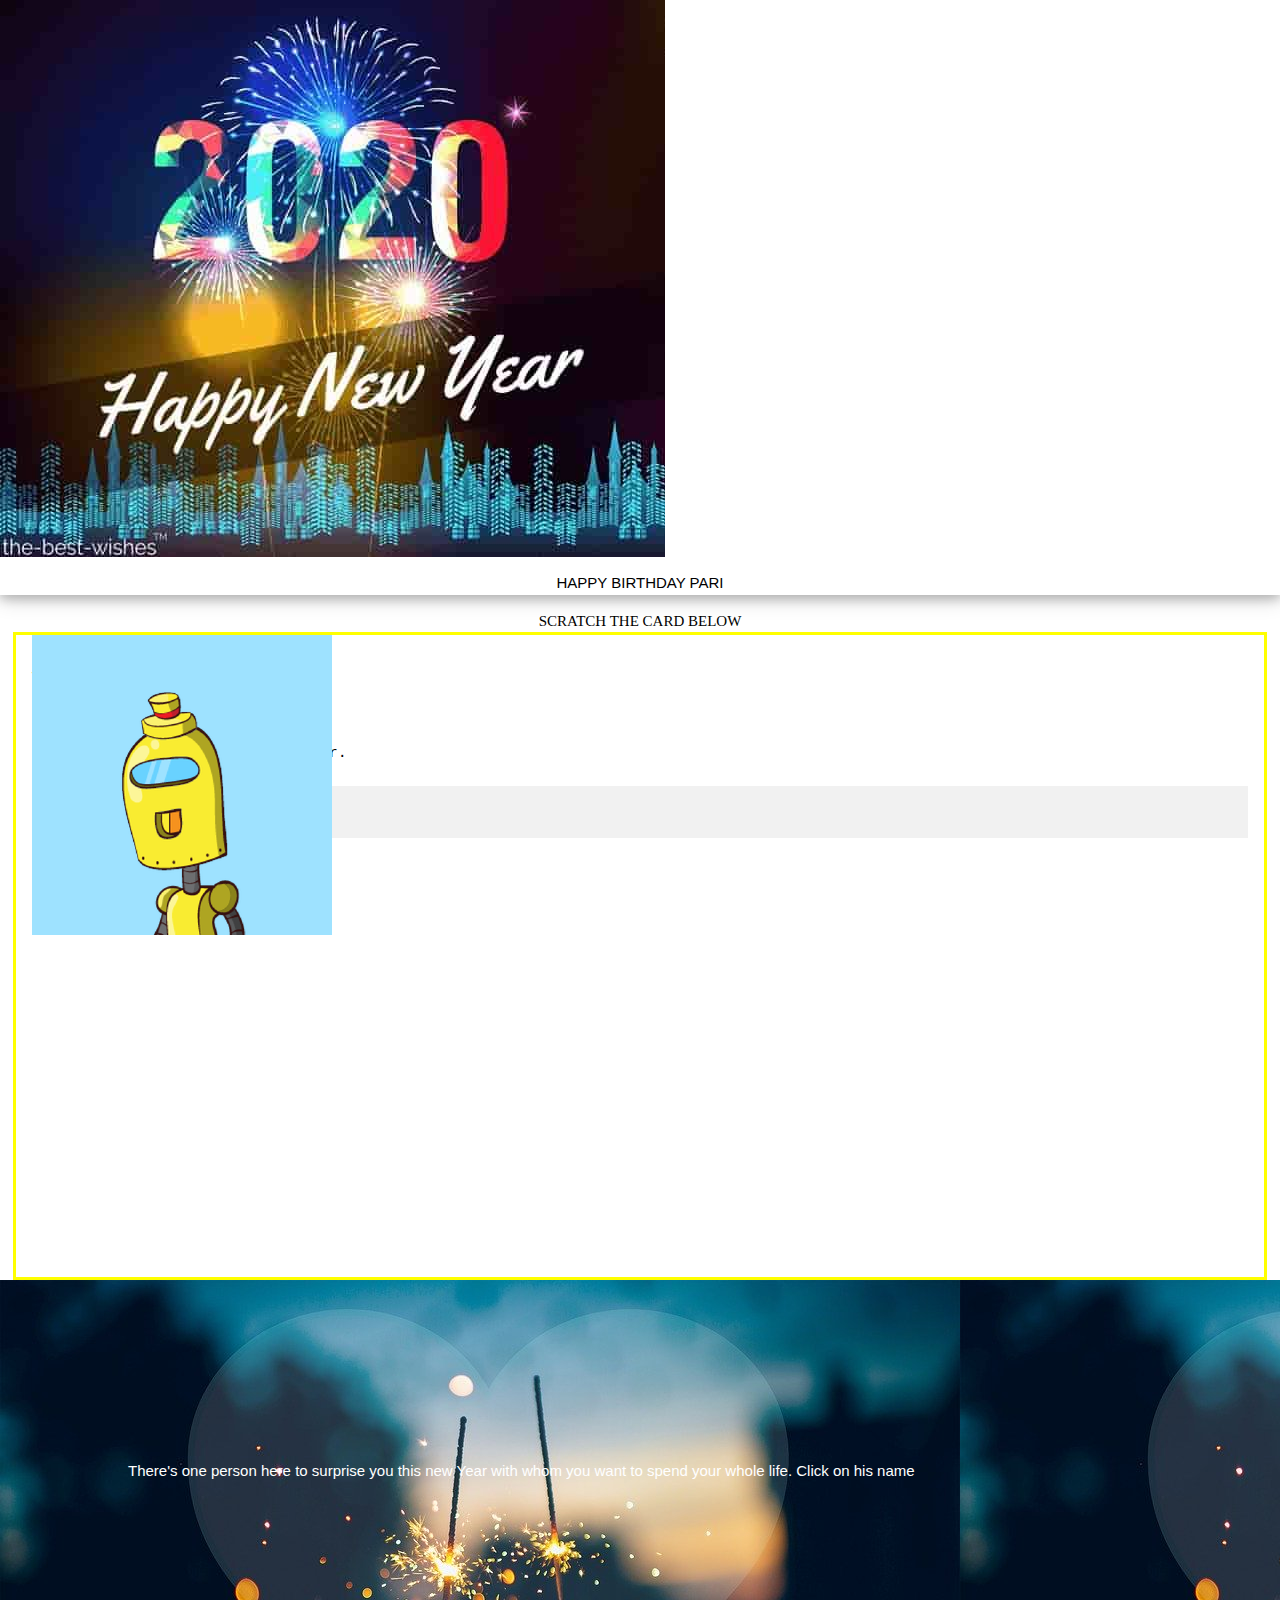
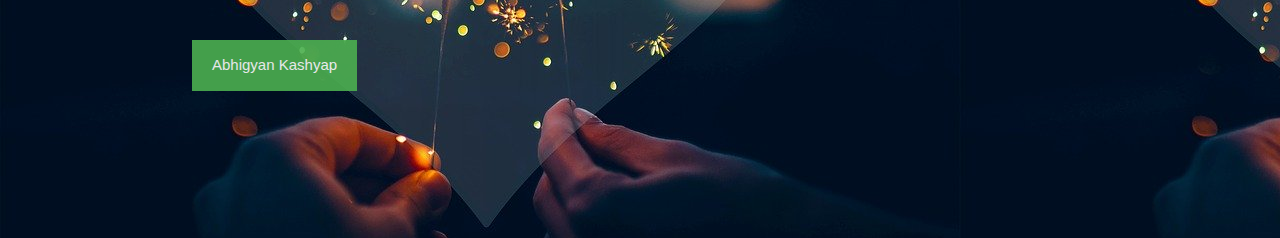
<file: index.html>
<!DOCTYPE html>
<html>
<link rel="stylesheet" href="https://www.w3schools.com/w3css/4/w3.css">
<script src="https://code.jquery.com/jquery-1.12.4.min.js"></script>
<link rel="stylesheet" href="stylesResponsive.css">
<link rel="stylesheet" href="ResponsiveNormalPh.css">
<link rel="stylesheet" href="LargePh.css">

<style>


.container {
  border: 3px solid yellow;
  position: relative;
  height:72vh;
  width:98vw;
  margin-left: 1vw;
  -webkit-user-select: none;
  -moz-user-select: none;
  -ms-user-select: none; 
  -o-user-select: none;
  user-select: none;
}

.canvas {
  position: absolute;
  top: 0;
}

 
body {font-family: Arial, Helvetica, sans-serif;}
* {box-sizing: border-box;}

/* Full-width input fields */
input[type=text], input[type=password] {
  width: 100%;
  padding: 15px;
  margin: 5px 0 22px 0;
  display: inline-block;
  border: none;
  background: #f1f1f1;
}

/* Add a background color when the inputs get focus */
input[type=text]:focus, input[type=password]:focus {
  background-color: #ddd;
  outline: none;
}

/* Set a style for all buttons */
button {
  background-color: #4CAF50;
  color: white;
  padding: 14px 20px;
  margin: 8px 0;
  border: none;
  cursor: pointer;
  width: 100%;
  opacity: 0.9;
}

button:hover {
  opacity:1;
}

/* Extra styles for the cancel button */
.cancelbtn {
  padding: 14px 20px;
  background-color: #f44336;
}

/* Float cancel and signup buttons and add an equal width */
.cancelbtn, .signupbtn {
  float: left;
  width: 50%;
}

/* Add padding to container elements */
.container {
  padding: 16px;
}

/* The Modal (background) */
.modal {
  display: none; /* Hidden by default */
  position: fixed; /* Stay in place */
  z-index: 1; /* Sit on top */
  left: 0;
  top: 0;
  width: 100%; /* Full width */
  height: 100%; /* Full height */
  overflow: auto; /* Enable scroll if needed */
  background-color: #474e5d;
  padding-top: 50px;
}

/* Modal Content/Box */
.modal-content {
  background-color: #fefefe;
  margin: 5% auto 15% auto; /* 5% from the top, 15% from the bottom and centered */
  border: 1px solid #888;
  width: 80%; /* Could be more or less, depending on screen size */
}

/* Style the horizontal ruler */
hr {
  border: 1px solid #f1f1f1;
  margin-bottom: 25px;
}
 
/* The Close Button (x) */
.close {
  position: absolute;
  right: 35px;
  top: 15px;
  font-size: 40px;
  font-weight: bold;
  color: #f1f1f1;
}

.close:hover,
.close:focus {
  color: #f44336;
  cursor: pointer;
}




/* Change styles for cancel button and signup button on extra small screens */
@media screen and (max-width: 300px) {
  .cancelbtn, .signupbtn {
     width: 100%;
  }
}
</style>

<script>
$(document).ready(function(){
    $("#submit1").hide();
    $("#submit2").hide();
    $("#myInput1").on("input", function(){
      $("#myInput2").on("input", function(){
    var string1 = myInput1.value;
    var string2 = myInput2.value;
        if (string2 == "iloveabhigyan" && string1 =="pagolpuali") {
          $("#submit1").show();
        }
        else if (string2 == "happybirthday" && string1 =="iampari") {
          $("#submit2").show();
        }
    });
  });
});
</script>

<script>
$(document).ready(function(){
    $(".hideP").hide();
    $("#pariPass").on("input", function(){
    var string = pariPass.value;
        if (string == "pauli kon") {
          $(".hideP").show();
        }
    });
  });
</script>

<body>

<div class="newYear w3-hover-shadow"> 
  <img src="images/2020.jpg" id="hny">
  <div id="hbd"> 
      <p id="hbdpari" class="w3-center"> HAPPY BIRTHDAY PARI</p>
  </div>

</div>

<div style="font-family:'Allura';" class="w3-center"> SCRATCH THE CARD BELOW</div>

<div class="newYear2 w3-hover-shadow"> 
  
  <div class="container" id="js-container">
  <canvas class="canvas" id="js-canvas" width="300" height="300"></canvas>
  <div class="form" style="visibility: hidden;">
    <p>The secret code is:</p>
    <p>ULLU BANAYA BADA MAZA AAYA</p>
    <p><code>Lol. You need password. Come later. </code></p>
    
    <input id="pariPass" type="password" placeholder="Enter Password" required>

    <div> 
      <p class="hideP w3-center">WELCOME BACK JAAN. <p>
      <p class="hideP w3-center">I made an account for Parishmita too. Hi Pari. </p>
      <p class="hideP w3-center">USER ID: happybirthday PASSWORD: iampari </p>
    </div>

  </div>  
</div>

</div>

<div class="newYear3 w3-hover-shadow" style="background-image: url('images/abc.jpg'); height:62vh"> 

  <div id="start" style="margin-left: 10vw; margin-right: 10vw; margin-top:20vh; color: white; position:absolute">There's one person here to surprise you this new Year with whom you want to spend your whole life. Click on his name</div>

<button onclick="document.getElementById('id01').style.display='block'" style="width:auto;position:absolute; margin-top: 40vh; margin-left: 15vw">Abhigyan Kashyap</button>

</div>



<div id="id01" class="modal" style="width:100%;">
  <span onclick="document.getElementById('id01').style.display='none'" class="close" title="Close Modal">&times;</span>
  <form class="modal-content">
    <div class="container" style="border:none; width:100%">
      <h1>Log In</h1>
      <p>You can proceed if correct credentials are entered atleast once. Enter User Name first and only then password</p>
      <hr>
      <label for="email"><b>User ID</b></label>
      <input id="myInput1" type="text" placeholder="Enter Name" name="email" required>

      <label for="psw"><b>Password</b></label>
      <input id="myInput2" type="password" placeholder="Enter Password" required>
      
      <a href="index1.html"> <div class="w3-button w3-green w3-hover-red" id="submit1">Hi Paro Maina. Click me</div> </a>
      <a href="index2.html"><div class="w3-button w3-green w3-hover-red" id="submit2">Hi Pari. Click me</div></a>
    
    </div>
  </form>
</div>

<script>
// Get the modal
var modal = document.getElementById('id01');

// When the user clicks anywhere outside of the modal, close it
window.onclick = function(event) {
  if (event.target == modal) {
    modal.style.display = "none";
  }
}
</script>

<script>
  (function() {
  
  'use strict';
  
  var isDrawing, lastPoint;
  var container    = document.getElementById('js-container'),
      canvas       = document.getElementById('js-canvas'),
      canvasWidth  = canvas.width,
      canvasHeight = canvas.height,
      ctx          = canvas.getContext('2d'),
      image        = new Image(),
      brush        = new Image();
      
  // base64 Workaround because Same-Origin-Policy
  image.src = '[data-uri]';
  image.onload = function() {
    ctx.drawImage(image, 0, 0);
    // Show the form when Image is loaded.
    document.querySelectorAll('.form')[0].style.visibility = 'visible';
  };
  brush.src = '[data-uri]';
  
  canvas.addEventListener('mousedown', handleMouseDown, false);
  canvas.addEventListener('touchstart', handleMouseDown, false);
  canvas.addEventListener('mousemove', handleMouseMove, false);
  canvas.addEventListener('touchmove', handleMouseMove, false);
  canvas.addEventListener('mouseup', handleMouseUp, false);
  canvas.addEventListener('touchend', handleMouseUp, false);
  
  function distanceBetween(point1, point2) {
    return Math.sqrt(Math.pow(point2.x - point1.x, 2) + Math.pow(point2.y - point1.y, 2));
  }
  
  function angleBetween(point1, point2) {
    return Math.atan2( point2.x - point1.x, point2.y - point1.y );
  }
  
  // Only test every `stride` pixel. `stride`x faster,
  // but might lead to inaccuracy
  function getFilledInPixels(stride) {
    if (!stride || stride < 1) { stride = 1; }
    
    var pixels   = ctx.getImageData(0, 0, canvasWidth, canvasHeight),
        pdata    = pixels.data,
        l        = pdata.length,
        total    = (l / stride),
        count    = 0;
    
    // Iterate over all pixels
    for(var i = count = 0; i < l; i += stride) {
      if (parseInt(pdata[i]) === 0) {
        count++;
      }
    }
    
    return Math.round((count / total) * 100);
  }
  
  function getMouse(e, canvas) {
    var offsetX = 0, offsetY = 0, mx, my;

    if (canvas.offsetParent !== undefined) {
      do {
        offsetX += canvas.offsetLeft;
        offsetY += canvas.offsetTop;
      } while ((canvas = canvas.offsetParent));
    }

    mx = (e.pageX || e.touches[0].clientX) - offsetX;
    my = (e.pageY || e.touches[0].clientY) - offsetY;

    return {x: mx, y: my};
  }
  
  function handlePercentage(filledInPixels) {
    filledInPixels = filledInPixels || 0;
    console.log(filledInPixels + '%');
    if (filledInPixels > 50) {
      canvas.parentNode.removeChild(canvas);
    }
  }
  
  function handleMouseDown(e) {
    isDrawing = true;
    lastPoint = getMouse(e, canvas);
  }

  function handleMouseMove(e) {
    if (!isDrawing) { return; }
    
    e.preventDefault();

    var currentPoint = getMouse(e, canvas),
        dist = distanceBetween(lastPoint, currentPoint),
        angle = angleBetween(lastPoint, currentPoint),
        x, y;
    
    for (var i = 0; i < dist; i++) {
      x = lastPoint.x + (Math.sin(angle) * i) - 25;
      y = lastPoint.y + (Math.cos(angle) * i) - 25;
      ctx.globalCompositeOperation = 'destination-out';
      ctx.drawImage(brush, x, y);
    }
    
    lastPoint = currentPoint;
    handlePercentage(getFilledInPixels(32));
  }

  function handleMouseUp(e) {
    isDrawing = false;
  }
  
})();
</script>

</body>
</html>
</file>
<file: stylesResponsive.css>
/* Extra small devices (phones, 600px and down) */
@media only screen and (max-width: 320px){


.profile_pic {
    border-radius:50%;
    width:20vw;
    margin-left:70vw;
    margin-top:7vh;
    margin-bottom: 30vh;
  	visibility: hidden;
}

.profile_pic1 {
   border-radius:10%;
   width:30vw;
   height:15vh;
   position:absolute;
   margin-top:-60vh;
   margin-left:60vw;
}

.div1{
	background-image: url("images/abc.jpg");
	background-repeat: no-repeat;
	background-size: cover;
	margin-left: -6.5vw;
	max-width:100vw;
	min-width:100vw;
	max-height:62vh;
	min-height:62vh;
	width:100vw;
	height:62vh;
	overflow: hidden;
}

#name{
	color: white;
	margin-top: -10vh;
	font-family:'Allura';
	position:absolute;
	font-size: 7.5vw;
	opacity:1;
	font-style: bold;
	margin-left: 2vw;
}

#downarrow{
	position:absolute;
	margin-top: -12vh;
	margin-left:19vw;
	height:3.5vh;
	width:5vw;
	color:white;
}

#snow1{
	opacity:0.3;
	position:absolute;
	width: 65vw;
	max-width: 65vw;
	min-width: 65vw;
	height:79vh;
	max-height:59vh;
	min-height:59vh;
	margin-left:-6.5vw;
	margin-top:-2vh;
}

#snow2{
	opacity:0.3;
	position:absolute;
	width: 65vw;
	max-width: 65vw;
	min-width: 65vw;
	height:59vh;
	max-height:59vh;
	min-height:59vh;
	margin-left:22vw;
	margin-top:-2vh;
}

#quote1a{
	margin-top: -37.5vh;
	font-size: 3.6vw;
	position:absolute;
	font-family: 'Allura';
	margin-left: -4vw;
	animation-iteration-count: infinite;
}


#strip{
	opacity:0.4;
	background: black;
	position: absolute;
	height: 63.5vh;
	max-height: 63.5vh;
	min-height: 63.5vh;
	margin-top: -62.25vh;
	margin-left:-6.5vw;
	width:100vw;
	max-width:100vw;
	min-width:100vw;
	cursor: url(http://cur.cursors-4u.net/cursors/cur-2/cur121.cur),auto;
}

#strip2{
	opacity:0.6;
	background: black;
	position: absolute;
	height:14vh;
	margin-top: -14vh;
	margin-left:-6.5vw;
	width:100vw;
	cursor: url(http://cur.cursors-4u.net/cursors/cur-2/cur121.cur),auto;
}

.quote {
  overflow: hidden; /* Ensures the content is not revealed until the animation */
  white-space: nowrap; /* Keeps the content on a single line */
  margin: 0 auto; /* Gives that scrolling effect as the typing happens */
  letter-spacing: .1em; /* Adjust as needed */
  animation: 
    typing 6.5s steps(70, end),
    step-end infinite;
}


.aboutMeDivPh{
	background: black;
	margin-left: -6.5vw;
	margin-top: 62vh;
	max-width:100vw;
	min-width:100vw;
	max-height:70vh;
	min-height:70vh;
	width:100vw;
	height:70vh;
	position: absolute;
	overflow: hidden;
}

#aboutAngzPh{	
	color: white;
	margin-left:38vw;
	margin-top:2vh;
	position: absolute;
	font-family:'Raleway';
	font-size: 3vw;
	font-style: bold; 
}

#LIbadgePh{
	margin-left: 11vw;
	margin-top:5vh;
	position: absolute;
}

#descAboutPh{
	color: black;
	margin-top: 16vh;
	font-family: 'Raleway';
	position:absolute;
	margin-left: 5vw;
	font-size: 1.5vw; 

}

#aboutPara1Ph{
	font-size: 5vw;
	margin-top: 25vh;
}

#aboutPara2Ph{
	font-size: 3.2vw;
}

#aboutPara3Ph{
	font-size: 3.2vw;
	margin-right: 10vw;
}

.readAboutMorePh{
	font-size: 2.5vw;
	margin-top: 66vh;
	margin-left: 65vw;
	padding: 5px;
}

#scratchLine{
	margin-top:50vh;
	margin-left: 10vw;
	font-family:'Allura';
	font-size:25px;
}


.parallax{
	background-attachment: fixed;
	background-position: center;
  	background-repeat: no-repeat;
  	background-size: cover;
	margin-top: 132vh;
	margin-left: -6.5vw;
	max-width:100vw;
	min-width:100vw;
	max-height:62vh;
	min-height:62vh;
	width:100vw;
	height:62vh;
	cursor: url(http://cur.cursors-4u.net/cursors/cur-2/cur220.cur),auto;
}

#getCvText {
	color: white;
	margin-left:8vw;
	margin-top:-60vh;
	position: absolute;
	font-family:'Raleway';
	font-size: 5vw;
	font-style: bold;
}

#belowParallax{
	margin-top:-10vh;
	margin-left:-6.5vw;
	height:10vh; 
	width: 100vw; 
	background: #000000;
}

#strip3{
	height:62vh; 
	margin-top: -62vh; 
	margin-left: -6.5vw; 
	width: 100vw; 
	background: black; 
	opacity: 1; 
	position: absolute
}

#manyResumes{
	height:30vh;
	width:80vw; 
	position: absolute;
	margin-top: -25vh; 
	margin-left: 3vw;
}

#getNowBtn{
  color: #4d4d4d;
  margin-left:26vw;
  margin-top:-28vh;
  position: absolute;
  font-family:'Raleway';
  font-size: 3vw;
  font-style: bold;
  padding-right: 2%;
  padding-left:2%; 
  padding-top:1%; 
  padding-bottom:1%
}

#getNowText{
	font-style: bold;
}

#textGetCv1{
  color: white;
  margin-left:-13vw;
  margin-top:-54vh;
  position: absolute;
  font-family:'Raleway';
  font-size: 3vw;
  margin-right: 50vw;
}

#textGetCv2{
  color: white;
  margin-left:-13vw;
  margin-top:-51vh;
  position: absolute;
  font-family:'Raleway';
  font-size: 3vw;
  margin-right: 50vw;
}

#textGetCv3{
  color: white;
  margin-left:-13vw;
  margin-top:-48vh;
  position: absolute;
  font-family:'Raleway';
  font-size: 3vw;
  margin-right: 50vw;
}

#textGetCv4{
  color: white;
  margin-left:40vw;
  margin-top:-52vh;
  position: absolute;
  font-family:'Raleway';
  font-size: 2.5vw;
  font-style:bold;
  font-style:italic;
}

#textGetCv5{
  color: white;
  margin-left:48vw;
  margin-top:-56vh;
  position: absolute;
  font-family:'Raleway';
  font-size: 2.5vw;
  font-style:italic;
}

#textGetCv6{
  color: white;
  margin-left:40vw;
  margin-top:-48vh;
  position: absolute;
  font-family:'Raleway';
  font-size: 2.5vw;
  font-style:bold;
  font-style:italic;
}

#textGetCv7{
  color: white;
  margin-left:40vw;
  margin-top:-46vh;
  position: absolute;
  font-family:'Raleway';
  font-size: 2.5vw;
  font-style:bold;
  font-style:italic;
}

#textGetCv8{
  color: white;
  margin-left:40vw;
  margin-top:-40vh;
  position: absolute;
  font-family:'Raleway';
  font-size: 2.5vw;
  font-style:bold;
  font-style:italic;
}

#textGetCv9{
 color: white;
  margin-left:40vw;
  margin-top:-34vh;
  position: absolute;
  font-family:'Raleway';
  font-size: 2.5vw;
  font-style:bold;
  font-style:italic;
}

.animationsection {
	overflow:hidden;
	background: black;
	margin-left: -6.5vw;
	max-width:100vw;
	min-width:100vw;
	max-height:62vh;
	min-height:62vh;
	width:100vw;
	height:62vh;
	position:absolute;
	cursor: url(http://cur.cursors-4u.net/cursors/cur-2/cur220.cur),auto;
}

#career{
	font-size: 5vw;
	margin-top:2vh;
	font-family:'Raleway';
}
#view_cv{
	position: absolute;
	margin-top: 40vh;
	margin-left:18vw;
	font-size: 2.8vw;
	font-style: bold;
	font-family: Raleway;
	padding-right: 7.5%;
	padding-left:7.5%;
	padding-top:0.75%;
	padding-bottom:0.75%;
}

#view_certificates{
	position: absolute;
	margin-top: 40vh;
	margin-left:50vw;
	font-size: 2.8vw;
	font-style: bold;
	font-family: Raleway;
	padding-right: 2%;
	padding-left:2%;
	padding-top:0.75%;
	padding-bottom:0.75%;
}

.boy {
  display: block;
  position: absolute;
}

.jonathanPh {
  width: 37vw;
  height: 35vh;
  position: absolute;
  margin-left: 0vw;
  margin-top: -18vh;
}

.harryPh{
  width: 40vw;
  height: 35vh;
  position: absolute;
  margin-top: -20vh;
  opacity:1;
}

.building1Ph {
  opacity: 0.4;
  margin-top: 10vh;
  width: 50vw;
  height: 30vh;
  position: absolute;
}

.building2Ph {
  margin-left: 20vw;
  margin-top: 33vh;
  opacity: 0.3;
  width: 60vw;
  height: 30vh;
  position: absolute;
}

.lightningPh{
  opacity: 0;
  margin-left:-10vw;
  margin-top: -50vh;
  width: 30vw;
  height: 80vh;
  position: absolute;
}
.stars{
  opacity: 0.5;
  margin-left:30vw;
  margin-top: -30vh;
  width: 35vw;
  height: 14vh;
  position: absolute;
}

.logosPh{
  margin-top: -25vh;
  margin-left: 65vw;
  width:35vw;
  height:18vh;
  position: absolute;
  opacity:1;
}

.booksection {
	overflow:hidden;
	background: white;
	margin-top: 0vh;
	margin-left: -6.5vw;
	max-width:100vw;
	min-width:100vw;
	max-height:62vh;
	min-height:62vh;
	width:100vw;
	height:62vh;
	position:absolute;
	cursor: url(http://cur.cursors-4u.net/cursors/cur-2/cur220.cur),auto;
}


#book_description {
	color: #4d4d4d;
	margin-left:25vw;
	margin-top:4.5vh;
	position: absolute;
	font-family:'Raleway';
	font-size: 5vw;
	font-style: bold; 
}

#horline{
	position: absolute;
	border-bottom: 4px solid #4493F1;
	width:10vw;
	height:22vh;
	margin-left: 45vw;
	margin-top: -10vh;
}

#about_book{
	color: #4d4d4d;
	margin-left:48.7vw;
	margin-top:17vh;
	margin-right: 6vw;
	position: absolute;
	font-family:'Raleway';
	font-size: 2.8vw;
}

#about_book_2{
	color: #4d4d4d;
	margin-left:48.7vw;
	margin-top:38vh;
	margin-right: 6vw;
	position: absolute;
	font-family:'Raleway';
	font-size: 2.8vw;
}

.orderNowPh{
  color: #4d4d4d;
  margin-left:48.7vw;
  margin-top:45vh;
  position: absolute;
  font-family:'Raleway';
  font-size: 2vw;
  font-style: bold;
  padding-right: 2%;
  padding-left:2%; 
  padding-top:1%; 
  padding-bottom:1%;
  visibility: hidden;
}

#ordernowText{
	font-style: bold;
}

#BuyAtAmazonPh{
	height:3vh;
	width:14vw;
	position: absolute;
	margin-top: 44.5vh;
	margin-left: 70vw;
	visibility: hidden;
}

.mediumblogs{
background: #000000;
margin-left: -6.5vw;
margin-top: 62vh;
max-width:100vw;
min-width:100vw;
max-height:62vh;
min-height:62vh;
width:93.75vw;
height:62vh;
position: absolute;
overflow: hidden;
}

#write-ups{
	color: white;
	margin-top:2vh;
	font-family:'Raleway';
	font-size: 5vw;
}

#medium_pic1{
	height:20vh;
	width:65%;
	margin-left: 18%;
}

#medium_pic2{
	height:20vh;
	width:65%;
	margin-left: 18%;
}


.mediumlinks{
	text-decoration:none;
	color:black;
}

.mediumlinks:hover{
	text-decoration:none;
	color:black;
}


#title1{
	font-size:3vw;
	font-style: bold;
}

#title2{
	font-size:3vw;
	font-style: bold;
}

.writings{
	font-family: Raleway;
	font-size: 3vw;
	margin-top: 3vh;
}

.readFull{
	font-family: Raleway;
	font-size: 3vw;
	margin-top: 3vh;
	color:blue;
}

#mediumCard1{
	background:white;
	width:100%;
	margin-top: 1vh;
	height:60vh;
	overflow: hidden;
	padding-top:2%;
}
#mediumCard2{
	background:white;
	width:100%;
	margin-top: 1vh;
	height:60vh;
	overflow: hidden;
	padding-top:2%;
}

.readMore{
  color: #4d4d4d;
  margin-left:80vw;
  margin-top: -3.5vh;
  position: absolute;
  font-family:'Raleway';
  font-size: 2vw;
  font-style: bold;
  padding-right: 2%;
  padding-left:2%;
  padding-top:1%; 
  padding-bottom:1%
}

#readMoreText{
	font-style: bold;
}

.certificates_home{
	background: #000000;
	margin-left: 0vw;
	max-width:100vw;
	min-width:100vw;
	width:100vw;
	overflow: hidden;
	position: absolute;
}
.certificate_pics{
	width:100%;
	height:48vh;
}
.cerNames{
	padding-top: 2vh;
	padding-bottom: 2vh; 
	font-size: 3vw;
}

.cerTopics{
	color: white;
	font-family:'Raleway';
	font-size: 3vw;
}

.cv_home{
	background: black;
	margin-left: -6.5vw;
	cursor: url(http://cur.cursors-4u.net/cursors/cur-2/cur220.cur),auto;
}

#cv_desc{
	color: white;
	margin-left:33vw;
	position: absolute;
	font-family:'Raleway';
	font-size: 5vw;
	margin-top: -2vh;
}

#the_cv{
	margin-top: 5vh;
	height:84vh;
	width:100%;
	margin-left:6vw;
	position:absolute;
}

#contactMe{
	background-color:#bbb;
	background-attachment: fixed;
	background-position: center;
  	background-repeat: no-repeat;
  	background-size: cover;
	overflow:hidden;
	margin-top: 130vh;
	margin-left: -6.5vw;
	max-width:100vw;
	min-width:100vw;
	max-height:62vh;
	min-height:62vh;
	width:100vw;
	height:62vh;
	position:absolute;
	cursor: url(http://cur.cursors-4u.net/cursors/cur-2/cur220.cur),auto;
}

#contactText{
	color: white;
	margin-left:38vw;
	margin-top: 0.5vh;
	position: absolute;
	font-family:'Raleway';
	font-size: 3vw;
	font-style: bold;
}

#strip4{
	height:62vh;
	width: 100vw;
	background:black;
	opacity: 0.7;
	position: absolute;
}

.arrow-down { 
  border-left: 50vw solid transparent;
  border-right: 50vw solid transparent;
  border-top: 40vh solid black;
  opacity: 0.6;
  position:absolute;
}

#iimMail{
	color: white;
	margin-top: 11vh;
	margin-left: 24vw;
	position: absolute;
	font-family:'Allura';
	font-size: 4vw;
	font-style: bold;
}

#gMail{
	color: white;
	margin-top: 15vh;
	margin-left: 34vw;
	position: absolute;
	font-family:'Allura';
	font-size: 4vw;
	font-style: bold;
}


#linkedin2 {
	color:white;
	font-size: 4.25vw;
	margin-top:56vh;
	margin-left:38vw;
	position: absolute;
}

#fb2 {
	color:white;
	margin-top:56vh;
	font-size: 4vw;
	margin-left:46vw;
	position: absolute;
}

#insta2 {
	color:white;
	font-size: 4vw;
	margin-top:56vh;
	margin-left:54vw;
	position: absolute;
}

#twitter2 {
	color:white;
	font-size: 4vw;
	margin-top:56vh;
	margin-left:62vw;
	position: absolute;
}

#comingSoon{
	margin-top: 40vh;
	font-family: 'Raleway';
	font-size: 3vw;
}

#i1{
	margin-left: 5vw;
	margin-top:20.25vh;
	position: absolute;
	height: 3.75vh;
	width:4vw;
}

#i2{
	margin-left: 5vw;
	margin-top:24vh;
	position: absolute;
	height: 3.75vh;
	width:4vw;
}

#i3{
	margin-left: 5vw;
	margin-top:27.75vh;
	position: absolute;
	height: 3.75vh;
	width:4vw;
}

#i4{
	margin-left: 5vw;
	margin-top:31.5vh;
	position: absolute;
	height: 3.75vh;
	width:4vw;
}

#i5{
	margin-left: 5vw;
	margin-top:35.25vh;
	position: absolute;
	height: 3.75vh;
	width:4vw;
}

#l1{
	margin-left: 12.5vw;
	margin-top:24vh;
	position: absolute;
	height: 3.75vh;
	width:4vw;
}

#l2{
	margin-left: 12.5vw;
	margin-top:27.75vh;
	position: absolute;
	height: 3.75vh;
	width:4vw;
}

#l3{
	margin-left: 12.5vw;
	margin-top:31.5vh;
	position: absolute;
	height: 3.75vh;
	width:4vw;
}

#l4{
	margin-left: 12.5vw;
	margin-top:35.25vh;
	position: absolute;
	height: 3.75vh;
	width:4vw;
}

#l5{
	margin-left: 16.5vw;
	margin-top:35.25vh;
	position: absolute;
	height: 3.75vh;
	width:4vw;
}

#l6{
	margin-left: 20.5vw;
	margin-top:35.25vh;
	position: absolute;
	height: 3.75vh;
	width:4vw;
}

#o1{
	margin-left: 25vw;
	margin-top:29vh;
	position: absolute;
	height: 10vh;
	width:10vw;
	border-radius: 100%;
}

#v1{
	margin-left: 34.5vw;
	margin-top:29vh;
	position: absolute;
	height: 3.5vh;
	width:4vw;
	-ms-transform: rotate(160deg); /* IE 9 */
    -webkit-transform: rotate(160deg); /* Safari 3-8 */
  	transform: rotate(160deg);
}

#v2{
	margin-left: 36.25vw;
	margin-top:32vh;
	position: absolute;
	height: 3.5vh;
	width:4vw;
	-ms-transform: rotate(160deg); /* IE 9 */
    -webkit-transform: rotate(160deg); /* Safari 3-8 */
  	transform: rotate(160deg);
}

#v3{
	margin-left: 38vw;
	margin-top:35vh;
	position: absolute;
	height: 3.5vh;
	width:4vw;
	-ms-transform: rotate(160deg); /* IE 9 */
    -webkit-transform: rotate(160deg); /* Safari 3-8 */
  	transform: rotate(160deg);
}

#v4{
	margin-left: 39.5vw;
	margin-top:35vh;
	position: absolute;
	height: 3.5vh;
	width:4vw;
	-ms-transform: rotate(20deg); /* IE 9 */
    -webkit-transform: rotate(20deg); /* Safari 3-8 */
  	transform: rotate(20deg);
}

#v5{
	margin-left: 41.25vw;
	margin-top:32vh;
	position: absolute;
	height: 3.5vh;
	width:4vw;
	-ms-transform: rotate(20deg); /* IE 9 */
    -webkit-transform: rotate(20deg); /* Safari 3-8 */
  	transform: rotate(20deg);
}

#v6{
	margin-left: 43vw;
	margin-top:29vh;
	position: absolute;
	height: 3.5vh;
	width:4vw;
	-ms-transform: rotate(20deg); /* IE 9 */
    -webkit-transform: rotate(20deg); /* Safari 3-8 */
  	transform: rotate(20deg);
}


#e2{
	margin-left: 49vw;
	margin-top:29.25vh;
	position: absolute;
	height: 3.25vh;
	width:4vw;
}

#e3{
	margin-left: 49vw;
	margin-top:32.5vh;
	position: absolute;
	height: 3.25vh;
	width:4vw;
}

#e4{
	margin-left: 49vw;	
	margin-top:35.75vh;
	position: absolute;
	height: 3.25vh;
	width:4vw;
}

#e5{
	margin-left: 53vw;
	margin-top:37.375vh;
	position: absolute;
	height: 1.625vh;
	width:4vw;
}
#e6{
	margin-left: 56.5vw;
	margin-top:37.375vh;
	position: absolute;
	height: 1.625vh;
	width:4vw;
}

#e7{
	margin-left: 53vw;
	margin-top:29.25vh;
	position: absolute;
	height: 1.625vh;
	width:4vw;
}
#e8{
	margin-left: 56.5vw;
	margin-top:29.25vh;
	position: absolute;
	height: 1.625vh;
	width:4vw;
}
#e9{
	margin-left: 53.083vw;
	margin-top:33.5vh;
	position: absolute;
	height: 1.625vh;
	width:4vw;
}

#y1{
	margin-left: 63.5vw;
	margin-top:24.5vh;
	position: absolute;
	height: 3.5vh;
	width:4vw;
	-ms-transform: rotate(160deg); /* IE 9 */
    -webkit-transform: rotate(160deg); /* Safari 3-8 */
  	transform: rotate(160deg);
}

#y2{
	margin-left: 65.25vw;
	margin-top:27.5vh;
	position: absolute;
	height: 3.5vh;
	width:4vw;
	-ms-transform: rotate(160deg); /* IE 9 */
    -webkit-transform: rotate(160deg); /* Safari 3-8 */
  	transform: rotate(160deg);
}

#y3{
	margin-left: 70.5vw;
	margin-top:27.5vh;
	position: absolute;
	height: 3.5vh;
	width:4vw;
	-ms-transform: rotate(20deg); /* IE 9 */
    -webkit-transform: rotate(20deg); /* Safari 3-8 */
  	transform: rotate(20deg);
}

#y4{
	margin-left: 72.25vw;
	margin-top:24.5vh;
	position: absolute;
	height: 3.5vh;
	width:4vw;
	-ms-transform: rotate(20deg); /* IE 9 */
    -webkit-transform: rotate(20deg); /* Safari 3-8 */
  	transform: rotate(20deg);
}

#y5{
	margin-left: 67.5vw;
	margin-top:31vh;
	position: absolute;
	height: 4vh;
	width:4vw;
}

#y6{
	margin-left: 67.5vw;
	margin-top:35vh;
	position: absolute;
	height: 4vh;
	width:4vw;
}

#o2{
	margin-left: 73.5vw;
	margin-top:29vh;
	position: absolute;
	height: 10vh;
	width:10vw;
	border-radius: 100%;
}


#u1{
	margin-left: 84.5vw;
	margin-top:29.25vh;
	position: absolute;
	height: 3.25vh;
	width:4vw;
}

#u2{
	margin-left: 84.5vw;
	margin-top:32.5vh;
	position: absolute;
	height: 3.25vh;
	width:4vw;
}

#u3{
	margin-left: 84.5vw;	
	margin-top:35.75vh;
	position: absolute;
	height: 3.25vh;
	width:4vw;
}

#u4{
	margin-left: 88.5vw;
	margin-top:37.38vh;
	position: absolute;
	height: 1.625vh;
	width:4vw;
}

#u5{
	margin-left: 92.5vw;
	margin-top:29.25vh;
	position: absolute;
	height: 3.25vh;
	width:4vw;
}

#u6{
	margin-left: 92.5vw;
	margin-top:32.5vh;
	position: absolute;
	height: 3.25vh;
	width:4vw;
}

#u7{
	margin-left: 92.5vw;	
	margin-top:35.75vh;
	position: absolute;
	height: 3.25vh;
	width:4vw;
}

#abhiGifts{
	margin-left: 20vw;
	margin-top: 45vh;
}

#parsGifts{
	margin-left: 27vw;
	margin-top: 2vh;
}

#msg1{
	width:30%;
	margin-left: 35vw;
	margin-top: 25vh;
	position: absolute;
	padding-left: 1vw;
	padding-right: 1vw;
}

#msg2{
	width:35%;
	margin-left: 32.5vw;
	margin-top: 22vh;
	position: absolute;
	padding-left: 1vw;
	padding-right: 1vw;
}

#msg3{
	width:40%;
	margin-left: 30vw;
	margin-top: 19vh;
	position: absolute;
	padding-left: 1vw;
	padding-right: 1vw;
}

#msg4{
	width:50%;
	margin-left: 25.5vw;
	margin-top: 16vh;
	position: absolute;
	padding-left: 1vw;
	padding-right: 1vw;
}

#msg5{
	width:55%;
	margin-left: 23vw;
	margin-top: 13vh;
	height:38vh;
	position: absolute;
	padding-left: 1vw;
	padding-right: 1vw;
	padding-top: 2vh;
	padding-bottom: 2vh;
}

#msg6{
	width:65%;
	margin-left: 18.5vw;
	margin-top: 10vh;
	height:44vh;
	position: absolute;
	padding-left: 1vw;
	padding-right: 1vw;
	padding-top: 2vh;
	padding-bottom: 2vh;
}

#msg7{
	width:70%;
	margin-left: 18.5vw;
	margin-top: 10vh;
	height:44vh;
	position: absolute;
	padding-left: 1vw;
	padding-right: 1vw;
	padding-top: 2vh;
	padding-bottom: 2vh;
}

#comeParo{
	font-family:'Allura';
	font-size:20px;
	margin-left:2vw;
	margin-right: 2vw;
	position:absolute;
	color:purple;
}

#imgMsg3{
	margin-top: 0vh;
	width: 100%;
	height: 10vh;
}

#imgMsg4{
	margin-top: 0vh;
	width: 40%;
	height: 10vh;
	margin-left: 10%;
}

#imgMsg6a{
	margin-top: 0vh;
	width: 40%;
	height: 10vh;
	margin-left: 0%
}


#imgMsg6b{
	margin-top: 0vh;
	width: 40%;
	height: 10vh;
	margin-left: 0%
}

.newYear{
  height:62vh;
  width:98vw;
  margin-left: 1vw;
}

#hny{
	height: 62vh;
	width: 98vw;
	position: absolute;
	margin-top: 0.3vh;
}

#hbd{
	opacity:1;
	background: black;
	position: absolute;
	height: 10vh;
	max-height: 10vh;
	min-height: 10vh;
	margin-top: 52vh;
	margin-left:-1vw;
	width:101vw;
	max-width:101vw;
	min-width:101vw;
}

#hbdpari{
	color: white;
}

.newYear2{
  background: white;
  height:72vh;
  width:98vw;
  margin-left: 1vw;
}

.newYear3{
  background-image: url('images/abc.jpg');
  height:62vh;
  width:98vw;
  margin-left: 1vw;
}

@-webkit-keyframes typing {
  from { width: 0 }
  to { width: 100%}
}

@-moz-keyframes typing {
  from { width: 0 }
  to { width: 100%}
}

@-ms-keyframes typing {
  from { width: 0 }
  to { width: 100% }
}

@-o-keyframes typing {
  from { width: 0 }
  to { width: 100% }
}

}
</file>
<file: ResponsiveNormalPh.css>
/* Meidum sized phones and other devices (phones, 600px and down) */
@media all and (max-width: 413px) and (min-width: 321px) {

.profile_pic {
    border-radius:50%;
    width:20vw;
    margin-left:70vw;
    margin-top:7vh;
    margin-bottom: 30vh;
  	visibility: hidden;
}

.profile_pic1 {
   border-radius:10%;
   width:30vw;
   height:15vh;
   position:absolute;
   margin-top:-60vh;
   margin-left:60vw;
}
#msg7{
	width:70%;
	margin-left: 18.5vw;
	margin-top: 10vh;
	height:44vh;
	position: absolute;
	padding-left: 1vw;
	padding-right: 1vw;
	padding-top: 2vh;
	padding-bottom: 2vh;
}
.div1{
	background-image: url("images/abc.jpg");
	background-repeat: no-repeat;
	background-size: cover;
	margin-left: -6.5vw;
	max-width:100vw;
	min-width:100vw;
	max-height:62vh;
	min-height:62vh;
	width:100vw;
	height:62vh;
	overflow: hidden;
}

#name{
	color: white;
	margin-top: -10vh;
	font-family:'Allura';
	position:absolute;
	font-size: 7.5vw;
	opacity:1;
	font-style: bold;
	margin-left: 2vw;
}

#downarrow{
	position:absolute;
	margin-top: -12vh;
	margin-left:19vw;
	height:3.5vh;
	width:5vw;
	color:white;
}

#snow1{
	opacity:0.3;
	position:absolute;
	width: 65vw;
	max-width: 65vw;
	min-width: 65vw;
	height:79vh;
	max-height:59vh;
	min-height:59vh;
	margin-left:-6.5vw;
	margin-top:-1.7vh;
}

#snow2{
	opacity:0.3;
	position:absolute;
	width: 65vw;
	max-width: 65vw;
	min-width: 65vw;
	height:59vh;
	max-height:59vh;
	min-height:59vh;
	margin-left:22vw;
	margin-top:-1.7vh;
}

#quote1a{
	margin-top: -37.5vh;
	font-size: 3.6vw;
	position:absolute;
	font-family: 'Allura';
	margin-left: -4vw;
	animation-iteration-count: infinite;
}


#strip{
	opacity:0.4;
	background: black;
	position: absolute;
	height: 63.5vh;
	max-height: 63.5vh;
	min-height: 63.5vh;
	margin-top: -61.85vh;
	margin-left:-6.5vw;
	width:100vw;
	max-width:100vw;
	min-width:100vw;
	/*cursor: url(http://cur.cursors-4u.net/cursors/cur-2/cur121.cur),auto;*/
}

#strip2{
	opacity:0.6;
	background: black;
	position: absolute;
	height:14vh;
	margin-top: -14vh;
	margin-left:-6.5vw;
	width:100vw;
	cursor: url(http://cur.cursors-4u.net/cursors/cur-2/cur121.cur),auto;
}

.quote {
  overflow: hidden; /* Ensures the content is not revealed until the animation */
  white-space: nowrap; /* Keeps the content on a single line */
  margin: 0 auto; /* Gives that scrolling effect as the typing happens */
  letter-spacing: .1em; /* Adjust as needed */
  animation: 
    typing 6.5s steps(70, end),
    step-end infinite;
}


.aboutMeDivPh{
	background: black;
	margin-left: -6.5vw;
	margin-top: 62vh;
	max-width:100vw;
	min-width:100vw;
	max-height:70vh;
	min-height:70vh;
	width:100vw;
	height:70vh;
	position: absolute;
	overflow: hidden;
}

#aboutAngzPh{	
	color: white;
	margin-left:38vw;
	margin-top:2vh;
	position: absolute;
	font-family:'Raleway';
	font-size: 3vw;
	font-style: bold; 
}

#LIbadgePh{
	margin-left: 11vw;
	margin-top:5vh;
	position: absolute;
}

#descAboutPh{
	color: black;
	margin-top: 16vh;
	font-family: 'Raleway';
	position:absolute;
	margin-left: 5vw;
	font-size: 1.5vw; 

}

#aboutPara1Ph{
	font-size: 5vw;
	margin-top: 25vh;
}

#aboutPara2Ph{
	font-size: 3.2vw;
}

#aboutPara3Ph{
	font-size: 3.2vw;
	margin-right: 10vw;
}

.readAboutMorePh{
	font-size: 2.5vw;
	margin-top: 66vh;
	margin-left: 65vw;
	padding: 5px;
}

#scratchLine{
	margin-top:52vh;
	margin-left: 8vw;
	font-family:'Allura';
	font-size:28px;
}


.parallax{
	background-attachment: fixed;
	background-position: center;
  	background-repeat: no-repeat;
  	background-size: cover;
	margin-top: 132vh;
	margin-left: -6.5vw;
	max-width:100vw;
	min-width:100vw;
	max-height:62vh;
	min-height:62vh;
	width:100vw;
	height:62vh;
	cursor: url(http://cur.cursors-4u.net/cursors/cur-2/cur220.cur),auto;
}

#getCvText {
	color: white;
	margin-left:8vw;
	margin-top:-60vh;
	position: absolute;
	font-family:'Raleway';
	font-size: 5vw;
	font-style: bold;
}

#belowParallax{
	margin-top:-10vh;
	margin-left:-6.5vw;
	height:10vh; 
	width: 100vw; 
	background: #000000;
}

#strip3{
	height:62vh; 
	margin-top: -62vh; 
	margin-left: -6.5vw; 
	width: 100vw; 
	background: black; 
	opacity:1; 
	position: absolute
}

#manyResumes{
	height:30vh;
	width:80vw; 
	position: absolute;
	margin-top: -25vh; 
	margin-left: 3vw;
}

#getNowBtn{
  color: #4d4d4d;
  margin-left:26vw;
  margin-top:-28vh;
  position: absolute;
  font-family:'Raleway';
  font-size: 3vw;
  font-style: bold;
  padding-right: 2%;
  padding-left:2%; 
  padding-top:1%; 
  padding-bottom:1%
}

#getNowText{
	font-style: bold;
}

#textGetCv1{
  color: white;
  margin-left:-11vw;
  margin-top:-54vh;
  position: absolute;
  font-family:'Raleway';
  font-size: 3vw;
  margin-right: 50vw;
}

#textGetCv2{
  color: white;
  margin-left:-11vw;
  margin-top:-51vh;
  position: absolute;
  font-family:'Raleway';
  font-size: 3vw;
  margin-right: 50vw;
}

#textGetCv3{
  color: white;
  margin-left:-11vw;
  margin-top:-48vh;
  position: absolute;
  font-family:'Raleway';
  font-size: 3vw;
  margin-right: 50vw;
}

#textGetCv4{
  color: white;
  margin-left:39vw;
  margin-top:-52vh;
  position: absolute;
  font-family:'Raleway';
  font-size: 3vw;
  font-style:bold;
  font-style:italic;
}

#textGetCv5{
  color: white;
  margin-left:45vw;
  margin-top:-56vh;
  position: absolute;
  font-family:'Raleway';
  font-size: 3vw;
  font-style:italic;
}

#textGetCv6{
  color: white;
  margin-left:39vw;
  margin-top:-47vh;
  position: absolute;
  font-family:'Raleway';
  font-size: 3vw;
  font-style:bold;
  font-style:italic;
}

#textGetCv7{
  color: white;
  margin-left:39vw;
  margin-top:-44.5vh;
  position: absolute;
  font-family:'Raleway';
  font-size: 3vw;
  font-style:bold;
  font-style:italic;
}

#textGetCv8{
  color: white;
  margin-left:39vw;
  margin-top:-40vh;
  position: absolute;
  font-family:'Raleway';
  font-size: 3vw;
  font-style:bold;
  font-style:italic;
}

#textGetCv9{
 color: white;
  margin-left:39vw;
  margin-top:-33vh;
  position: absolute;
  font-family:'Raleway';
  font-size: 3vw;
  font-style:bold;
  font-style:italic;
}

.animationsection {
	overflow:hidden;
	background: black;
	margin-left: -6.5vw;
	max-width:100vw;
	min-width:100vw;
	max-height:62vh;
	min-height:62vh;
	width:100vw;
	height:62vh;
	position:absolute;
	cursor: url(http://cur.cursors-4u.net/cursors/cur-2/cur220.cur),auto;
}

#career{
	font-size: 5vw;
	margin-top:2vh;
	font-family:'Raleway';
}
#view_cv{
	position: absolute;
	margin-top: 40vh;
	margin-left:18vw;
	font-size: 2.8vw;
	font-style: bold;
	font-family: Raleway;
	padding-right: 7.5%;
	padding-left:7.5%;
	padding-top:0.75%;
	padding-bottom:0.75%;
}

#view_certificates{
	position: absolute;
	margin-top: 40vh;
	margin-left:50vw;
	font-size: 2.8vw;
	font-style: bold;
	font-family: Raleway;
	padding-right: 2%;
	padding-left:2%;
	padding-top:0.75%;
	padding-bottom:0.75%;
}

.boy {
  display: block;
  position: absolute;
}


.jonathanPh {
  width: 37vw;
  height: 35vh;
  position: absolute;
  margin-left: 0vw;
  margin-top: -18vh;
}


.harryPh{
  width: 40vw;
  height: 35vh;
  position: absolute;
  margin-top: -20vh;
  opacity:1;
}

.building1Ph {
  opacity: 0.4;
  margin-top: 10vh;
  width: 50vw;
  height: 30vh;
  position: absolute;
}

.building2Ph {
  margin-left: 20vw;
  margin-top: 33vh;
  opacity: 0.3;
  width: 60vw;
  height: 30vh;
  position: absolute;
}

.lightningPh{
  opacity: 0;
  margin-left:-10vw;
  margin-top: -50vh;
  width: 30vw;
  height: 80vh;
  position: absolute;
}
.stars{
  opacity: 0.5;
  margin-left:30vw;
  margin-top: -30vh;
  width: 35vw;
  height: 14vh;
  position: absolute;
}

.logosPh{
  margin-top: -25vh;
  margin-left: 65vw;
  width:35vw;
  height:18vh;
  position: absolute;
  opacity:1;
}

.booksection {
	overflow:hidden;
	background: white;
	margin-top: 0vh;
	margin-left: -6.5vw;
	max-width:100vw;
	min-width:100vw;
	max-height:62vh;
	min-height:62vh;
	width:100vw;
	height:62vh;
	position:absolute;
	cursor: url(http://cur.cursors-4u.net/cursors/cur-2/cur220.cur),auto;
}


#book_description {
	color: #4d4d4d;
	margin-left:25vw;
	margin-top:4.5vh;
	position: absolute;
	font-family:'Raleway';
	font-size: 5vw;
	font-style: bold; 
}

#horline{
	position: absolute;
	border-bottom: 4px solid #4493F1;
	width:10vw;
	height:22vh;
	margin-left: 45vw;
	margin-top: -10vh;
}


#about_book{
	color: #4d4d4d;
	margin-left:48.7vw;
	margin-top:17vh;
	margin-right: 6vw;
	position: absolute;
	font-family:'Raleway';
	font-size: 2.8vw;
}

#about_book_2{
	color: #4d4d4d;
	margin-left:48.7vw;
	margin-top:38vh;
	margin-right: 6vw;
	position: absolute;
	font-family:'Raleway';
	font-size: 2.8vw;
}

.orderNowPh{
  color: #4d4d4d;
  margin-left:48.7vw;
  margin-top:45vh;
  position: absolute;
  font-family:'Raleway';
  font-size: 2vw;
  font-style: bold;
  padding-right: 2%;
  padding-left:2%; 
  padding-top:1%; 
  padding-bottom:1%;
  visibility: hidden;
}

#ordernowText{
	font-style: bold;
}

#BuyAtAmazonPh{
	height:3vh;
	width:14vw;
	position: absolute;
	margin-top: 44.5vh;
	margin-left: 70vw;
	visibility: hidden;
}

.mediumblogs{
background: #000000;
margin-left: -6.5vw;
margin-top: 62vh;
max-width:100vw;
min-width:100vw;
max-height:62vh;
min-height:62vh;
width:93.75vw;
height:62vh;
position: absolute;
overflow: hidden;
}

#write-ups{
	color: white;
	margin-top:2vh;
	font-family:'Raleway';
	font-size: 5vw;
}

#medium_pic1{
	height:20vh;
	width:65%;
	margin-left: 18%;
}

#medium_pic2{
	height:20vh;
	width:65%;
	margin-left: 18%;
}


.mediumlinks{
	text-decoration:none;
	color:black;
}

.mediumlinks:hover{
	text-decoration:none;
	color:black;
}


#title1{
	font-size:3vw;
	font-style: bold;
}

#title2{
	font-size:3vw;
	font-style: bold;
}

.writings{
	font-family: Raleway;
	font-size: 3vw;
	margin-top: 3vh;
}

.readFull{
	font-family: Raleway;
	font-size: 3vw;
	margin-top: 3vh;
	color:blue;
}

#mediumCard1{
	background:white;
	width:100%;
	margin-top: 1vh;
	height:60vh;
	overflow: hidden;
	padding-top:2%;
}
#mediumCard2{
	background:white;
	width:100%;
	margin-top: 1vh;
	height:60vh;
	overflow: hidden;
	padding-top:2%;
}

.readMore{
  color: #4d4d4d;
  margin-left:80vw;
  margin-top: -3.5vh;
  position: absolute;
  font-family:'Raleway';
  font-size: 2vw;
  font-style: bold;
  padding-right: 2%;
  padding-left:2%;
  padding-top:1%; 
  padding-bottom:1%
}

#readMoreText{
	font-style: bold;
}
.certificates_home{
	background: #000000;
	margin-left: 0vw;
	max-width:100vw;
	min-width:100vw;
	width:100vw;
	overflow: hidden;
	position: absolute;
}
.certificate_pics{
	width:100%;
	height:48vh;
}
.cerNames{
	padding-top: 2vh;
	padding-bottom: 2vh; 
	font-size: 3vw;
}

.cerTopics{
	color: white;
	font-family:'Raleway';
	font-size: 3vw;
}

.cv_home{
	background: black;
	margin-left: -6.5vw;
	cursor: url(http://cur.cursors-4u.net/cursors/cur-2/cur220.cur),auto;
}

#cv_desc{
	color: white;
	margin-left:33vw;
	position: absolute;
	font-family:'Raleway';
	font-size: 5vw;
	margin-top: -2vh;
}

#the_cv{
	margin-top: 5vh;
	height:84vh;
	width:100%;
	margin-left:6vw;
	position:absolute;
}


#contactMe{
	background-color:#bbb;
	background-attachment: fixed;
	background-position: center;
  	background-repeat: no-repeat;
  	background-size: cover;
	overflow:hidden;
	margin-top: 130vh;
	margin-left: -6.5vw;
	max-width:100vw;
	min-width:100vw;
	max-height:62vh;
	min-height:62vh;
	width:100vw;
	height:62vh;
	position:absolute;
	cursor: url(http://cur.cursors-4u.net/cursors/cur-2/cur220.cur),auto;
}


#contactText{
	color: white;
	margin-left:38vw;
	margin-top: 0.5vh;
	position: absolute;
	font-family:'Raleway';
	font-size: 3vw;
	font-style: bold;
}

#strip4{
	height:62vh;
	width: 100vw;
	background:black;
	opacity: 0.7;
	position: absolute;
}

.arrow-down { 
  border-left: 50vw solid transparent;
  border-right: 50vw solid transparent;
  border-top: 40vh solid black;
  opacity: 0.6;
  position:absolute;
}

#iimMail{
	color: white;
	margin-top: 11vh;
	margin-left: 24vw;
	position: absolute;
	font-family:'Allura';
	font-size: 4vw;
	font-style: bold;
}

#gMail{
	color: white;
	margin-top: 15vh;
	margin-left: 34vw;
	position: absolute;
	font-family:'Allura';
	font-size: 4vw;
	font-style: bold;
}


#linkedin2 {
	color:white;
	font-size: 4.25vw;
	margin-top:56vh;
	margin-left:38vw;
	position: absolute;
}

#fb2 {
	color:white;
	margin-top:56vh;
	font-size: 4vw;
	margin-left:46vw;
	position: absolute;
}

#insta2 {
	color:white;
	font-size: 4vw;
	margin-top:56vh;
	margin-left:54vw;
	position: absolute;
}

#twitter2 {
	color:white;
	font-size: 4vw;
	margin-top:56vh;
	margin-left:62vw;
	position: absolute;
}

#comingSoon{
	margin-top: 40vh;
	font-family: 'Raleway';
	font-size: 3vw;
}


#i1{
	margin-left: 5vw;
	margin-top:20.25vh;
	position: absolute;
	height: 3.75vh;
	width:4vw;
}

#i2{
	margin-left: 5vw;
	margin-top:24vh;
	position: absolute;
	height: 3.75vh;
	width:4vw;
}

#i3{
	margin-left: 5vw;
	margin-top:27.75vh;
	position: absolute;
	height: 3.75vh;
	width:4vw;
}

#i4{
	margin-left: 5vw;
	margin-top:31.5vh;
	position: absolute;
	height: 3.75vh;
	width:4vw;
}

#i5{
	margin-left: 5vw;
	margin-top:35.25vh;
	position: absolute;
	height: 3.75vh;
	width:4vw;
}

#l1{
	margin-left: 12.5vw;
	margin-top:24vh;
	position: absolute;
	height: 3.75vh;
	width:4vw;
}

#l2{
	margin-left: 12.5vw;
	margin-top:27.75vh;
	position: absolute;
	height: 3.75vh;
	width:4vw;
}

#l3{
	margin-left: 12.5vw;
	margin-top:31.5vh;
	position: absolute;
	height: 3.75vh;
	width:4vw;
}

#l4{
	margin-left: 12.5vw;
	margin-top:35.25vh;
	position: absolute;
	height: 3.75vh;
	width:4vw;
}

#l5{
	margin-left: 16.5vw;
	margin-top:35.25vh;
	position: absolute;
	height: 3.75vh;
	width:4vw;
}

#l6{
	margin-left: 20.5vw;
	margin-top:35.25vh;
	position: absolute;
	height: 3.75vh;
	width:4vw;
}

#o1{
	margin-left: 25vw;
	margin-top:29vh;
	position: absolute;
	height: 10vh;
	width:10vw;
	border-radius: 100%;
}

#v1{
	margin-left: 34.5vw;
	margin-top:29vh;
	position: absolute;
	height: 3.5vh;
	width:4vw;
	-ms-transform: rotate(160deg); /* IE 9 */
    -webkit-transform: rotate(160deg); /* Safari 3-8 */
  	transform: rotate(160deg);
}

#v2{
	margin-left: 36.25vw;
	margin-top:32vh;
	position: absolute;
	height: 3.5vh;
	width:4vw;
	-ms-transform: rotate(160deg); /* IE 9 */
    -webkit-transform: rotate(160deg); /* Safari 3-8 */
  	transform: rotate(160deg);
}

#v3{
	margin-left: 38vw;
	margin-top:35vh;
	position: absolute;
	height: 3.5vh;
	width:4vw;
	-ms-transform: rotate(160deg); /* IE 9 */
    -webkit-transform: rotate(160deg); /* Safari 3-8 */
  	transform: rotate(160deg);
}

#v4{
	margin-left: 39.5vw;
	margin-top:35vh;
	position: absolute;
	height: 3.5vh;
	width:4vw;
	-ms-transform: rotate(20deg); /* IE 9 */
    -webkit-transform: rotate(20deg); /* Safari 3-8 */
  	transform: rotate(20deg);
}

#v5{
	margin-left: 41.25vw;
	margin-top:32vh;
	position: absolute;
	height: 3.5vh;
	width:4vw;
	-ms-transform: rotate(20deg); /* IE 9 */
    -webkit-transform: rotate(20deg); /* Safari 3-8 */
  	transform: rotate(20deg);
}

#v6{
	margin-left: 43vw;
	margin-top:29vh;
	position: absolute;
	height: 3.5vh;
	width:4vw;
	-ms-transform: rotate(20deg); /* IE 9 */
    -webkit-transform: rotate(20deg); /* Safari 3-8 */
  	transform: rotate(20deg);
}


#e2{
	margin-left: 49vw;
	margin-top:29.25vh;
	position: absolute;
	height: 3.25vh;
	width:4vw;
}

#e3{
	margin-left: 49vw;
	margin-top:32.5vh;
	position: absolute;
	height: 3.25vh;
	width:4vw;
}

#e4{
	margin-left: 49vw;	
	margin-top:35.75vh;
	position: absolute;
	height: 3.25vh;
	width:4vw;
}

#e5{
	margin-left: 53vw;
	margin-top:37.375vh;
	position: absolute;
	height: 1.625vh;
	width:4vw;
}
#e6{
	margin-left: 56.5vw;
	margin-top:37.375vh;
	position: absolute;
	height: 1.625vh;
	width:4vw;
}

#e7{
	margin-left: 53vw;
	margin-top:29.25vh;
	position: absolute;
	height: 1.625vh;
	width:4vw;
}
#e8{
	margin-left: 56.5vw;
	margin-top:29.25vh;
	position: absolute;
	height: 1.625vh;
	width:4vw;
}
#e9{
	margin-left: 53.083vw;
	margin-top:33.5vh;
	position: absolute;
	height: 1.625vh;
	width:4vw;
}

#y1{
	margin-left: 63.5vw;
	margin-top:24.5vh;
	position: absolute;
	height: 3.5vh;
	width:4vw;
	-ms-transform: rotate(160deg); /* IE 9 */
    -webkit-transform: rotate(160deg); /* Safari 3-8 */
  	transform: rotate(160deg);
}

#y2{
	margin-left: 65.25vw;
	margin-top:27.5vh;
	position: absolute;
	height: 3.5vh;
	width:4vw;
	-ms-transform: rotate(160deg); /* IE 9 */
    -webkit-transform: rotate(160deg); /* Safari 3-8 */
  	transform: rotate(160deg);
}

#y3{
	margin-left: 70.5vw;
	margin-top:27.5vh;
	position: absolute;
	height: 3.5vh;
	width:4vw;
	-ms-transform: rotate(20deg); /* IE 9 */
    -webkit-transform: rotate(20deg); /* Safari 3-8 */
  	transform: rotate(20deg);
}

#y4{
	margin-left: 72.25vw;
	margin-top:24.5vh;
	position: absolute;
	height: 3.5vh;
	width:4vw;
	-ms-transform: rotate(20deg); /* IE 9 */
    -webkit-transform: rotate(20deg); /* Safari 3-8 */
  	transform: rotate(20deg);
}

#y5{
	margin-left: 67.5vw;
	margin-top:31vh;
	position: absolute;
	height: 4vh;
	width:4vw;
}

#y6{
	margin-left: 67.5vw;
	margin-top:35vh;
	position: absolute;
	height: 4vh;
	width:4vw;
}

#o2{
	margin-left: 73.5vw;
	margin-top:29vh;
	position: absolute;
	height: 10vh;
	width:10vw;
	border-radius: 100%;
}


#u1{
	margin-left: 84.5vw;
	margin-top:29.25vh;
	position: absolute;
	height: 3.25vh;
	width:4vw;
}

#u2{
	margin-left: 84.5vw;
	margin-top:32.5vh;
	position: absolute;
	height: 3.25vh;
	width:4vw;
}

#u3{
	margin-left: 84.5vw;	
	margin-top:35.75vh;
	position: absolute;
	height: 3.25vh;
	width:4vw;
}

#u4{
	margin-left: 88.5vw;
	margin-top:37.38vh;
	position: absolute;
	height: 1.625vh;
	width:4vw;
}

#u5{
	margin-left: 92.5vw;
	margin-top:29.25vh;
	position: absolute;
	height: 3.25vh;
	width:4vw;
}

#u6{
	margin-left: 92.5vw;
	margin-top:32.5vh;
	position: absolute;
	height: 3.25vh;
	width:4vw;
}

#u7{
	margin-left: 92.5vw;	
	margin-top:35.75vh;
	position: absolute;
	height: 3.25vh;
	width:4vw;
}

#abhiGifts{
	margin-left: 20vw;
	margin-top: 45vh;
}

#parsGifts{
	margin-left: 27vw;
	margin-top: 2vh;
}

#msg1{
	width:30%;
	margin-left: 35vw;
	margin-top: 25vh;
	position: absolute;
	padding-left: 1vw;
	padding-right: 1vw;
}

#msg2{
	width:35%;
	margin-left: 32.5vw;
	margin-top: 22vh;
	position: absolute;
	padding-left: 1vw;
	padding-right: 1vw;
}

#msg3{
	width:40%;
	margin-left: 30vw;
	margin-top: 19vh;
	position: absolute;
	padding-left: 1vw;
	padding-right: 1vw;
}

#msg4{
	width:50%;
	margin-left: 25.5vw;
	margin-top: 16vh;
	position: absolute;
	padding-left: 1vw;
	padding-right: 1vw;
}

#msg5{
	width:55%;
	margin-left: 23vw;
	margin-top: 13vh;
	height:38vh;
	position: absolute;
	padding-left: 1vw;
	padding-right: 1vw;
	padding-top: 2vh;
	padding-bottom: 2vh;
}

#msg6{
	width:65%;
	margin-left: 18.5vw;
	margin-top: 10vh;
	height:44vh;
	position: absolute;
	padding-left: 1vw;
	padding-right: 1vw;
	padding-top: 2vh;
	padding-bottom: 2vh;
}

#comeParo{
	font-family:'Allura';
	font-size:20px;
	margin-left:2vw;
	position:absolute;
	color:purple;
	margin-right: 2vw;
}


#imgMsg3{
	margin-top: 0vh;
	width: 100%;
	height: 10vh;
}

#imgMsg4{
	margin-top: 0vh;
	width: 40%;
	height: 10vh;
	margin-left: 10%;
}

#imgMsg6a{
	margin-top: 0vh;
	width: 40%;
	height: 10vh;
	margin-left: 0%
}


#imgMsg6b{
	margin-top: 0vh;
	width: 40%;
	height: 10vh;
	margin-left: 0%
}

.newYear{
  height:62vh;
  width:98vw;
  margin-left: 1vw;
}

#hny{
	height: 62vh;
	width: 98vw;
	position: absolute;
	margin-top: 0.3vh;
}

#hbd{
	opacity:1;
	background: black;
	position: absolute;
	height: 10vh;
	max-height: 10vh;
	min-height: 10vh;
	margin-top: 52vh;
	margin-left:-1vw;
	width:101vw;
	max-width:101vw;
	min-width:101vw;
}

#hbdpari{
	color: white;
}


@-webkit-keyframes typing {
  from { width: 0 }
  to { width: 100%}
}

@-moz-keyframes typing {
  from { width: 0 }
  to { width: 100%}
}

@-ms-keyframes typing {
  from { width: 0 }
  to { width: 100% }
}

@-o-keyframes typing {
  from { width: 0 }
  to { width: 100% }
}

}
</file>
<file: LargePh.css>
/* Meidum sized phones and other devices (phones, 600px and down) */
@media all and (max-width: 600px) and (min-width: 414px) {

.profile_pic {
    border-radius:50%;
    width:20vw;
    margin-left:70vw;
    margin-top:7vh;
    margin-bottom: 30vh;
  	visibility: hidden;
}

.profile_pic1 {
   border-radius:10%;
   width:30vw;
   height:15vh;
   position:absolute;
   margin-top:-60vh;
   margin-left:60vw;
}

.div1{
	background-image: url("images/abc.jpg");
	background-repeat: no-repeat;
	background-size: cover;
	margin-left: -6.5vw;
	max-width:100vw;
	min-width:100vw;
	max-height:62vh;
	min-height:62vh;
	width:100vw;
	height:62vh;
	overflow: hidden;
}

#name{
	color: white;
	margin-top: -10vh;
	font-family:'Allura';
	position:absolute;
	font-size: 7.5vw;
	opacity:1;
	font-style: bold;
	margin-left: 2vw;
}

#downarrow{
	position:absolute;
	margin-top: -12vh;
	margin-left:19vw;
	height:3.5vh;
	width:5vw;
	color:white;
}

#snow1{
	opacity:0.3;
	position:absolute;
	width: 65vw;
	max-width: 65vw;
	min-width: 65vw;
	height:79vh;
	max-height:59vh;
	min-height:59vh;
	margin-left:-6.5vw;
	margin-top:-1.7vh;
}

#snow2{
	opacity:0.3;
	position:absolute;
	width: 65vw;
	max-width: 65vw;
	min-width: 65vw;
	height:59vh;
	max-height:59vh;
	min-height:59vh;
	margin-left:22vw;
	margin-top:-1.7vh;
}

#quote1a{
	margin-top: -37.5vh;
	font-size: 3.6vw;
	position:absolute;
	font-family: 'Allura';
	margin-left: -4vw;
	animation-iteration-count: infinite;
}

#strip{
	opacity:0.4;
	background: black;
	position: absolute;
	height: 63.5vh;
	max-height: 63.5vh;
	min-height: 63.5vh;
	margin-top: -61.65vh;
	margin-left:-6.5vw;
	width:100vw;
	max-width:100vw;
	min-width:100vw;
	/*cursor: url(http://cur.cursors-4u.net/cursors/cur-2/cur121.cur),auto;*/
}

#strip2{
	opacity:0.6;
	background: black;
	position: absolute;
	height:14vh;
	margin-top: -14vh;
	margin-left:-6.5vw;
	width:100vw;
	cursor: url(http://cur.cursors-4u.net/cursors/cur-2/cur121.cur),auto;
}

.quote {
  overflow: hidden; /* Ensures the content is not revealed until the animation */
  white-space: nowrap; /* Keeps the content on a single line */
  margin: 0 auto; /* Gives that scrolling effect as the typing happens */
  letter-spacing: .1em; /* Adjust as needed */
  animation: 
    typing 6.5s steps(70, end),
    step-end infinite;
}

.aboutMeDivPh{
	background: black;
	margin-left: -6.5vw;
	margin-top: 62vh;
	max-width:100vw;
	min-width:100vw;
	max-height:70vh;
	min-height:70vh;
	width:100vw;
	height:70vh;
	position: absolute;
	overflow: hidden;
}

#aboutAngzPh{	
	color: white;
	margin-left:38vw;
	margin-top:2vh;
	position: absolute;
	font-family:'Raleway';
	font-size: 3vw;
	font-style: bold; 
}

#LIbadgePh{
	margin-left: 11vw;
	margin-top:5vh;
	position: absolute;
}

#descAboutPh{
	color: black;
	margin-top: 16vh;
	font-family: 'Raleway';
	position:absolute;
	margin-left: 5vw;
	font-size: 1.5vw; 

}

#aboutPara1Ph{
	font-size: 5vw;
	margin-top: 25vh;
}

#aboutPara2Ph{
	font-size: 3.2vw;
}

#aboutPara3Ph{
	font-size: 3.2vw;
	margin-right: 10vw;
}

.readAboutMorePh{
	font-size: 2.5vw;
	margin-top: 66vh;
	margin-left: 65vw;
	padding: 5px;
}

#scratchLine{
	margin-top:52vh;
	margin-left: 8vw;
	font-family:'Allura';
	font-size:30px;
}


.parallax{
	background-attachment: fixed;
	background-position: center;
  	background-repeat: no-repeat;
  	background-size: cover;
	margin-top: 132vh;
	margin-left: -6.5vw;
	max-width:100vw;
	min-width:100vw;
	max-height:62vh;
	min-height:62vh;
	width:100vw;
	height:62vh;
	cursor: url(http://cur.cursors-4u.net/cursors/cur-2/cur220.cur),auto;
}

#getCvText {
	color: white;
	margin-left:8vw;
	margin-top:-60vh;
	position: absolute;
	font-family:'Raleway';
	font-size: 5vw;
	font-style: bold;
}

#belowParallax{
	margin-top:-10vh;
	margin-left:-6.5vw;
	height:10vh; 
	width: 100vw; 
	background: #000000;
}

#strip3{
	height:62vh; 
	margin-top: -62vh; 
	margin-left: -6.5vw; 
	width: 100vw; 
	background: black; 
	opacity: 1; 
	position: absolute
}

#manyResumes{
	height:30vh;
	width:80vw; 
	position: absolute;
	margin-top: -25vh; 
	margin-left: 3vw;
}

#getNowBtn{
  color: #4d4d4d;
  margin-left:26vw;
  margin-top:-28vh;
  position: absolute;
  font-family:'Raleway';
  font-size: 3vw;
  font-style: bold;
  padding-right: 2%;
  padding-left:2%; 
  padding-top:1%; 
  padding-bottom:1%
}

#getNowText{
	font-style: bold;
}


#textGetCv1{
  color: white;
  margin-left:-11vw;
  margin-top:-54vh;
  position: absolute;
  font-family:'Raleway';
  font-size: 3vw;
  margin-right: 50vw;
}

#textGetCv2{
  color: white;
  margin-left:-11vw;
  margin-top:-51vh;
  position: absolute;
  font-family:'Raleway';
  font-size: 3vw;
  margin-right: 50vw;
}

#textGetCv3{
  color: white;
  margin-left:-11vw;
  margin-top:-48vh;
  position: absolute;
  font-family:'Raleway';
  font-size: 3vw;
  margin-right: 50vw;
}

#textGetCv4{
  color: white;
  margin-left:39vw;
  margin-top:-52vh;
  position: absolute;
  font-family:'Raleway';
  font-size: 3vw;
  font-style:bold;
  font-style:italic;
}

#textGetCv5{
  color: white;
  margin-left:45vw;
  margin-top:-56vh;
  position: absolute;
  font-family:'Raleway';
  font-size: 3vw;
  font-style:italic;
}

#textGetCv6{
  color: white;
  margin-left:39vw;
  margin-top:-47vh;
  position: absolute;
  font-family:'Raleway';
  font-size: 3vw;
  font-style:bold;
  font-style:italic;
}

#textGetCv7{
  color: white;
  margin-left:39vw;
  margin-top:-44.5vh;
  position: absolute;
  font-family:'Raleway';
  font-size: 3vw;
  font-style:bold;
  font-style:italic;
}

#textGetCv8{
  color: white;
  margin-left:39vw;
  margin-top:-40vh;
  position: absolute;
  font-family:'Raleway';
  font-size: 3vw;
  font-style:bold;
  font-style:italic;
}

#textGetCv9{
 color: white;
  margin-left:39vw;
  margin-top:-33vh;
  position: absolute;
  font-family:'Raleway';
  font-size: 3vw;
  font-style:bold;
  font-style:italic;
}

.animationsection {
	overflow:hidden;
	background: black;
	margin-left: -6.5vw;
	max-width:100vw;
	min-width:100vw;
	max-height:62vh;
	min-height:62vh;
	width:100vw;
	height:62vh;
	position:absolute;
	cursor: url(http://cur.cursors-4u.net/cursors/cur-2/cur220.cur),auto;
}

#career{
	font-size: 5vw;
	margin-top:2vh;
	font-family:'Raleway';
}
#view_cv{
	position: absolute;
	margin-top: 40vh;
	margin-left:18vw;
	font-size: 2.8vw;
	font-style: bold;
	font-family: Raleway;
	padding-right: 7.5%;
	padding-left:7.5%;
	padding-top:0.75%;
	padding-bottom:0.75%;
}

#view_certificates{
	position: absolute;
	margin-top: 40vh;
	margin-left:50vw;
	font-size: 2.8vw;
	font-style: bold;
	font-family: Raleway;
	padding-right: 2%;
	padding-left:2%;
	padding-top:0.75%;
	padding-bottom:0.75%;
}

.boy {
  display: block;
  position: absolute;
}


.jonathanPh {
  width: 34vw;
  height: 32vh;
  position: absolute;
  margin-left: 0vw;
  margin-top: -18vh;
}

.harryPh{
  width: 40vw;
  height: 35vh;
  position: absolute;
  margin-top: -20vh;
  opacity:1;
}

.building1Ph {
  opacity: 0.4;
  margin-top: 10vh;
  width: 50vw;
  height: 30vh;
  position: absolute;
}

.building2Ph {
  margin-left: 20vw;
  margin-top: 33vh;
  opacity: 0.3;
  width: 60vw;
  height: 30vh;
  position: absolute;
}

.lightningPh{
  opacity: 0;
  margin-left:-10vw;
  margin-top: -50vh;
  width: 30vw;
  height: 80vh;
  position: absolute;
}
.stars{
  opacity: 0.5;
  margin-left:30vw;
  margin-top: -30vh;
  width: 35vw;
  height: 14vh;
  position: absolute;
}

.logosPh{
  margin-top: -20vh;
  margin-left: 65vw;
  width:35vw;
  height:18vh;
  position: absolute;
  opacity:1;
}

.booksection {
	overflow:hidden;
	background: white;
	margin-top: 0vh;
	margin-left: -6.5vw;
	max-width:100vw;
	min-width:100vw;
	max-height:62vh;
	min-height:62vh;
	width:100vw;
	height:62vh;
	position:absolute;
	cursor: url(http://cur.cursors-4u.net/cursors/cur-2/cur220.cur),auto;
}


#book_description {
	color: #4d4d4d;
	margin-left:25vw;
	margin-top:4.5vh;
	position: absolute;
	font-family:'Raleway';
	font-size: 5vw;
	font-style: bold; 
}

#horline{
	position: absolute;
	border-bottom: 4px solid #4493F1;
	width:10vw;
	height:22vh;
	margin-left: 45vw;
	margin-top: -10vh;
}


#about_book{
	color: #4d4d4d;
	margin-left:48.7vw;
	margin-top:17vh;
	margin-right: 6vw;
	position: absolute;
	font-family:'Raleway';
	font-size: 2.8vw;
}

#about_book_2{
	color: #4d4d4d;
	margin-left:48.7vw;
	margin-top:38vh;
	margin-right: 6vw;
	position: absolute;
	font-family:'Raleway';
	font-size: 2.8vw;
}

.orderNowPh{
  color: #4d4d4d;
  margin-left:48.7vw;
  margin-top:45vh;
  position: absolute;
  font-family:'Raleway';
  font-size: 2vw;
  font-style: bold;
  padding-right: 2%;
  padding-left:2%; 
  padding-top:1%; 
  padding-bottom:1%;
  visibility: hidden;
}

#ordernowText{
	font-style: bold;
}

#BuyAtAmazonPh{
	height:3vh;
	width:14vw;
	position: absolute;
	margin-top: 44.5vh;
	margin-left: 70vw;
	visibility: hidden;
}

.mediumblogs{
background: #000000;
margin-left: -6.5vw;
margin-top: 62vh;
max-width:100vw;
min-width:100vw;
max-height:62vh;
min-height:62vh;
width:93.75vw;
height:62vh;
position: absolute;
overflow: hidden;
}

#write-ups{
	color: white;
	margin-top:2vh;
	font-family:'Raleway';
	font-size: 5vw;
}

#medium_pic1{
	height:20vh;
	width:65%;
	margin-left: 18%;
}

#medium_pic2{
	height:20vh;
	width:65%;
	margin-left: 18%;
}


.mediumlinks{
	text-decoration:none;
	color:black;
}

.mediumlinks:hover{
	text-decoration:none;
	color:black;
}


#title1{
	font-size:3vw;
	font-style: bold;
}

#title2{
	font-size:3vw;
	font-style: bold;
}

.writings{
	font-family: Raleway;
	font-size: 3vw;
	margin-top: 3vh;
}

.readFull{
	font-family: Raleway;
	font-size: 3vw;
	margin-top: 3vh;
	color:blue;
}

#mediumCard1{
	background:white;
	width:100%;
	margin-top: 1vh;
	height:60vh;
	overflow: hidden;
	padding-top:2%;
}
#mediumCard2{
	background:white;
	width:100%;
	margin-top: 1vh;
	height:60vh;
	overflow: hidden;
	padding-top:2%;
}

.readMore{
  color: #4d4d4d;
  margin-left:80vw;
  margin-top: -3.5vh;
  position: absolute;
  font-family:'Raleway';
  font-size: 2vw;
  font-style: bold;
  padding-right: 2%;
  padding-left:2%;
  padding-top:1%; 
  padding-bottom:1%
}

#readMoreText{
	font-style: bold;
}
.certificates_home{
	background: #000000;
	margin-left: 0vw;
	max-width:100vw;
	min-width:100vw;
	width:100vw;
	overflow: hidden;
	position: absolute;
}
.certificate_pics{
	width:100%;
	height:48vh;
}
.cerNames{
	padding-top: 2vh;
	padding-bottom: 2vh; 
	font-size: 3vw;
}

.cerTopics{
	color: white;
	font-family:'Raleway';
	font-size: 3vw;
}

.cv_home{
	background: black;
	margin-left: -6.5vw;
	cursor: url(http://cur.cursors-4u.net/cursors/cur-2/cur220.cur),auto;
}

#cv_desc{
	color: white;
	margin-left:33vw;
	position: absolute;
	font-family:'Raleway';
	font-size: 5vw;
	margin-top: -2vh;
}

#the_cv{
	margin-top: 5vh;
	height:84vh;
	width:100%;
	margin-left:6vw;
	position:absolute;
}


#contactMe{
	background-color:#bbb;
	background-attachment: fixed;
	background-position: center;
  	background-repeat: no-repeat;
  	background-size: cover;
	overflow:hidden;
	margin-top: 130vh;
	margin-left: -6.5vw;
	max-width:100vw;
	min-width:100vw;
	max-height:62vh;
	min-height:62vh;
	width:100vw;
	height:62vh;
	position:absolute;
	cursor: url(http://cur.cursors-4u.net/cursors/cur-2/cur220.cur),auto;
}


#contactText{
	color: white;
	margin-left:38vw;
	margin-top: 0.5vh;
	position: absolute;
	font-family:'Raleway';
	font-size: 3vw;
	font-style: bold;
}

#strip4{
	height:62vh;
	width: 100vw;
	background:black;
	opacity: 0.7;
	position: absolute;
}

.arrow-down { 
  border-left: 50vw solid transparent;
  border-right: 50vw solid transparent;
  border-top: 40vh solid black;
  opacity: 0.6;
  position:absolute;
}

#iimMail{
	color: white;
	margin-top: 11vh;
	margin-left: 24vw;
	position: absolute;
	font-family:'Allura';
	font-size: 4vw;
	font-style: bold;
}

#gMail{
	color: white;
	margin-top: 15vh;
	margin-left: 34vw;
	position: absolute;
	font-family:'Allura';
	font-size: 4vw;
	font-style: bold;
}


#linkedin2 {
	color:white;
	font-size: 4.25vw;
	margin-top:56vh;
	margin-left:38vw;
	position: absolute;
}

#fb2 {
	color:white;
	margin-top:56vh;
	font-size: 4vw;
	margin-left:46vw;
	position: absolute;
}

#insta2 {
	color:white;
	font-size: 4vw;
	margin-top:56vh;
	margin-left:54vw;
	position: absolute;
}

#twitter2 {
	color:white;
	font-size: 4vw;
	margin-top:56vh;
	margin-left:62vw;
	position: absolute;
}

#comingSoon{
	margin-top: 40vh;
	font-family: 'Raleway';
	font-size: 3vw;
}

#i1{
	margin-left: 5vw;
	margin-top:20.25vh;
	position: absolute;
	height: 3.75vh;
	width:4vw;
}

#i2{
	margin-left: 5vw;
	margin-top:24vh;
	position: absolute;
	height: 3.75vh;
	width:4vw;
}

#i3{
	margin-left: 5vw;
	margin-top:27.75vh;
	position: absolute;
	height: 3.75vh;
	width:4vw;
}

#i4{
	margin-left: 5vw;
	margin-top:31.5vh;
	position: absolute;
	height: 3.75vh;
	width:4vw;
}

#i5{
	margin-left: 5vw;
	margin-top:35.25vh;
	position: absolute;
	height: 3.75vh;
	width:4vw;
}

#l1{
	margin-left: 12.5vw;
	margin-top:24vh;
	position: absolute;
	height: 3.75vh;
	width:4vw;
}

#l2{
	margin-left: 12.5vw;
	margin-top:27.75vh;
	position: absolute;
	height: 3.75vh;
	width:4vw;
}

#l3{
	margin-left: 12.5vw;
	margin-top:31.5vh;
	position: absolute;
	height: 3.75vh;
	width:4vw;
}

#l4{
	margin-left: 12.5vw;
	margin-top:35.25vh;
	position: absolute;
	height: 3.75vh;
	width:4vw;
}

#l5{
	margin-left: 16.5vw;
	margin-top:35.25vh;
	position: absolute;
	height: 3.75vh;
	width:4vw;
}

#l6{
	margin-left: 20.5vw;
	margin-top:35.25vh;
	position: absolute;
	height: 3.75vh;
	width:4vw;
}

#o1{
	margin-left: 25vw;
	margin-top:29vh;
	position: absolute;
	height: 10vh;
	width:10vw;
	border-radius: 100%;
}

#v1{
	margin-left: 34.5vw;
	margin-top:29vh;
	position: absolute;
	height: 3.5vh;
	width:4vw;
	-ms-transform: rotate(160deg); /* IE 9 */
    -webkit-transform: rotate(160deg); /* Safari 3-8 */
  	transform: rotate(160deg);
}

#v2{
	margin-left: 36.25vw;
	margin-top:32vh;
	position: absolute;
	height: 3.5vh;
	width:4vw;
	-ms-transform: rotate(160deg); /* IE 9 */
    -webkit-transform: rotate(160deg); /* Safari 3-8 */
  	transform: rotate(160deg);
}

#v3{
	margin-left: 38vw;
	margin-top:35vh;
	position: absolute;
	height: 3.5vh;
	width:4vw;
	-ms-transform: rotate(160deg); /* IE 9 */
    -webkit-transform: rotate(160deg); /* Safari 3-8 */
  	transform: rotate(160deg);
}

#v4{
	margin-left: 39.5vw;
	margin-top:35vh;
	position: absolute;
	height: 3.5vh;
	width:4vw;
	-ms-transform: rotate(20deg); /* IE 9 */
    -webkit-transform: rotate(20deg); /* Safari 3-8 */
  	transform: rotate(20deg);
}

#v5{
	margin-left: 41.25vw;
	margin-top:32vh;
	position: absolute;
	height: 3.5vh;
	width:4vw;
	-ms-transform: rotate(20deg); /* IE 9 */
    -webkit-transform: rotate(20deg); /* Safari 3-8 */
  	transform: rotate(20deg);
}

#v6{
	margin-left: 43vw;
	margin-top:29vh;
	position: absolute;
	height: 3.5vh;
	width:4vw;
	-ms-transform: rotate(20deg); /* IE 9 */
    -webkit-transform: rotate(20deg); /* Safari 3-8 */
  	transform: rotate(20deg);
}


#e2{
	margin-left: 49vw;
	margin-top:29.25vh;
	position: absolute;
	height: 3.25vh;
	width:4vw;
}

#e3{
	margin-left: 49vw;
	margin-top:32.5vh;
	position: absolute;
	height: 3.25vh;
	width:4vw;
}

#e4{
	margin-left: 49vw;	
	margin-top:35.75vh;
	position: absolute;
	height: 3.25vh;
	width:4vw;
}

#e5{
	margin-left: 53vw;
	margin-top:37.375vh;
	position: absolute;
	height: 1.625vh;
	width:4vw;
}
#e6{
	margin-left: 56.5vw;
	margin-top:37.375vh;
	position: absolute;
	height: 1.625vh;
	width:4vw;
}

#e7{
	margin-left: 53vw;
	margin-top:29.25vh;
	position: absolute;
	height: 1.625vh;
	width:4vw;
}
#e8{
	margin-left: 56.5vw;
	margin-top:29.25vh;
	position: absolute;
	height: 1.625vh;
	width:4vw;
}
#e9{
	margin-left: 53.083vw;
	margin-top:33.5vh;
	position: absolute;
	height: 1.625vh;
	width:4vw;
}

#y1{
	margin-left: 63.5vw;
	margin-top:24.5vh;
	position: absolute;
	height: 3.5vh;
	width:4vw;
	-ms-transform: rotate(160deg); /* IE 9 */
    -webkit-transform: rotate(160deg); /* Safari 3-8 */
  	transform: rotate(160deg);
}

#y2{
	margin-left: 65.25vw;
	margin-top:27.5vh;
	position: absolute;
	height: 3.5vh;
	width:4vw;
	-ms-transform: rotate(160deg); /* IE 9 */
    -webkit-transform: rotate(160deg); /* Safari 3-8 */
  	transform: rotate(160deg);
}

#y3{
	margin-left: 70.5vw;
	margin-top:27.5vh;
	position: absolute;
	height: 3.5vh;
	width:4vw;
	-ms-transform: rotate(20deg); /* IE 9 */
    -webkit-transform: rotate(20deg); /* Safari 3-8 */
  	transform: rotate(20deg);
}

#y4{
	margin-left: 72.25vw;
	margin-top:24.5vh;
	position: absolute;
	height: 3.5vh;
	width:4vw;
	-ms-transform: rotate(20deg); /* IE 9 */
    -webkit-transform: rotate(20deg); /* Safari 3-8 */
  	transform: rotate(20deg);
}

#y5{
	margin-left: 67.5vw;
	margin-top:31vh;
	position: absolute;
	height: 4vh;
	width:4vw;
}

#y6{
	margin-left: 67.5vw;
	margin-top:35vh;
	position: absolute;
	height: 4vh;
	width:4vw;
}

#o2{
	margin-left: 73.5vw;
	margin-top:29vh;
	position: absolute;
	height: 10vh;
	width:10vw;
	border-radius: 100%;
}


#u1{
	margin-left: 84.5vw;
	margin-top:29.25vh;
	position: absolute;
	height: 3.25vh;
	width:4vw;
}

#u2{
	margin-left: 84.5vw;
	margin-top:32.5vh;
	position: absolute;
	height: 3.25vh;
	width:4vw;
}

#u3{
	margin-left: 84.5vw;	
	margin-top:35.75vh;
	position: absolute;
	height: 3.25vh;
	width:4vw;
}

#u4{
	margin-left: 88.5vw;
	margin-top:37.38vh;
	position: absolute;
	height: 1.625vh;
	width:4vw;
}

#u5{
	margin-left: 92.5vw;
	margin-top:29.25vh;
	position: absolute;
	height: 3.25vh;
	width:4vw;
}

#u6{
	margin-left: 92.5vw;
	margin-top:32.5vh;
	position: absolute;
	height: 3.25vh;
	width:4vw;
}

#u7{
	margin-left: 92.5vw;	
	margin-top:35.75vh;
	position: absolute;
	height: 3.25vh;
	width:4vw;
}

#abhiGifts{
	margin-left: 20vw;
	margin-top: 45vh;
}

#parsGifts{
	margin-left: 27wvw;
	margin-top: 2vh;
}

#msg1{
	width:30%;
	margin-left: 35vw;
	margin-top: 25vh;
	position: absolute;
	padding-left: 1vw;
	padding-right: 1vw;
}

#msg2{
	width:35%;
	margin-left: 32.5vw;
	margin-top: 22vh;
	position: absolute;
	padding-left: 1vw;
	padding-right: 1vw;
}

#msg3{
	width:40%;
	margin-left: 30vw;
	margin-top: 19vh;
	position: absolute;
	padding-left: 1vw;
	padding-right: 1vw;
}

#msg4{
	width:50%;
	margin-left: 25.5vw;
	margin-top: 16vh;
	position: absolute;
	padding-left: 1vw;
	padding-right: 1vw;
}

#msg5{
	width:55%;
	margin-left: 23vw;
	margin-top: 13vh;
	height:38vh;
	position: absolute;
	padding-left: 1vw;
	padding-right: 1vw;
	padding-top: 2vh;
	padding-bottom: 2vh;
}

#msg6{
	width:65%;
	margin-left: 18.5vw;
	margin-top: 10vh;
	height:44vh;
	position: absolute;
	padding-left: 1vw;
	padding-right: 1vw;
	padding-top: 2vh;
	padding-bottom: 2vh;
}

#comeParo{
	font-family:'Allura';
	font-size:20px;
	margin-left:2vw;
	position:absolute;
	color:purple;
	margin-right: 2vw;
}

#imgMsg3{
	margin-top: 0vh;
	width: 100%;
	height: 10vh;
}

#imgMsg4{
	margin-top: 0vh;
	width: 40%;
	height: 10vh;
	margin-left: 10%;
}

#imgMsg6a{
	margin-top: 0vh;
	width: 35%;
	height: 15vh;
	margin-left: 0%
}


#imgMsg6b{
	margin-top: 0vh;
	width: 40%;
	height: 10vh;
	margin-left: 0%
}

.newYear{
  height:62vh;
  width:98vw;
  margin-left: 1vw;
}

#hny{
	height: 62vh;
	width: 98vw;
	position: absolute;
	margin-top: 0.3vh;
}

#hbd{
	opacity:1;
	background: black;
	position: absolute;
	height: 10vh;
	max-height: 10vh;
	min-height: 10vh;
	margin-top: 52vh;
	margin-left:-1vw;
	width:101vw;
	max-width:101vw;
	min-width:101vw;
}

#hbdpari{
	color: white;
}

#msg7{
	width:70%;
	margin-left: 18.5vw;
	margin-top: 10vh;
	height:44vh;
	position: absolute;
	padding-left: 1vw;
	padding-right: 1vw;
	padding-top: 2vh;
	padding-bottom: 2vh;
}

@-webkit-keyframes typing {
  from { width: 0 }
  to { width: 100%}
}

@-moz-keyframes typing {
  from { width: 0 }
  to { width: 100%}
}

@-ms-keyframes typing {
  from { width: 0 }
  to { width: 100% }
}

@-o-keyframes typing {
  from { width: 0 }
  to { width: 100% }
}

}
</file>
